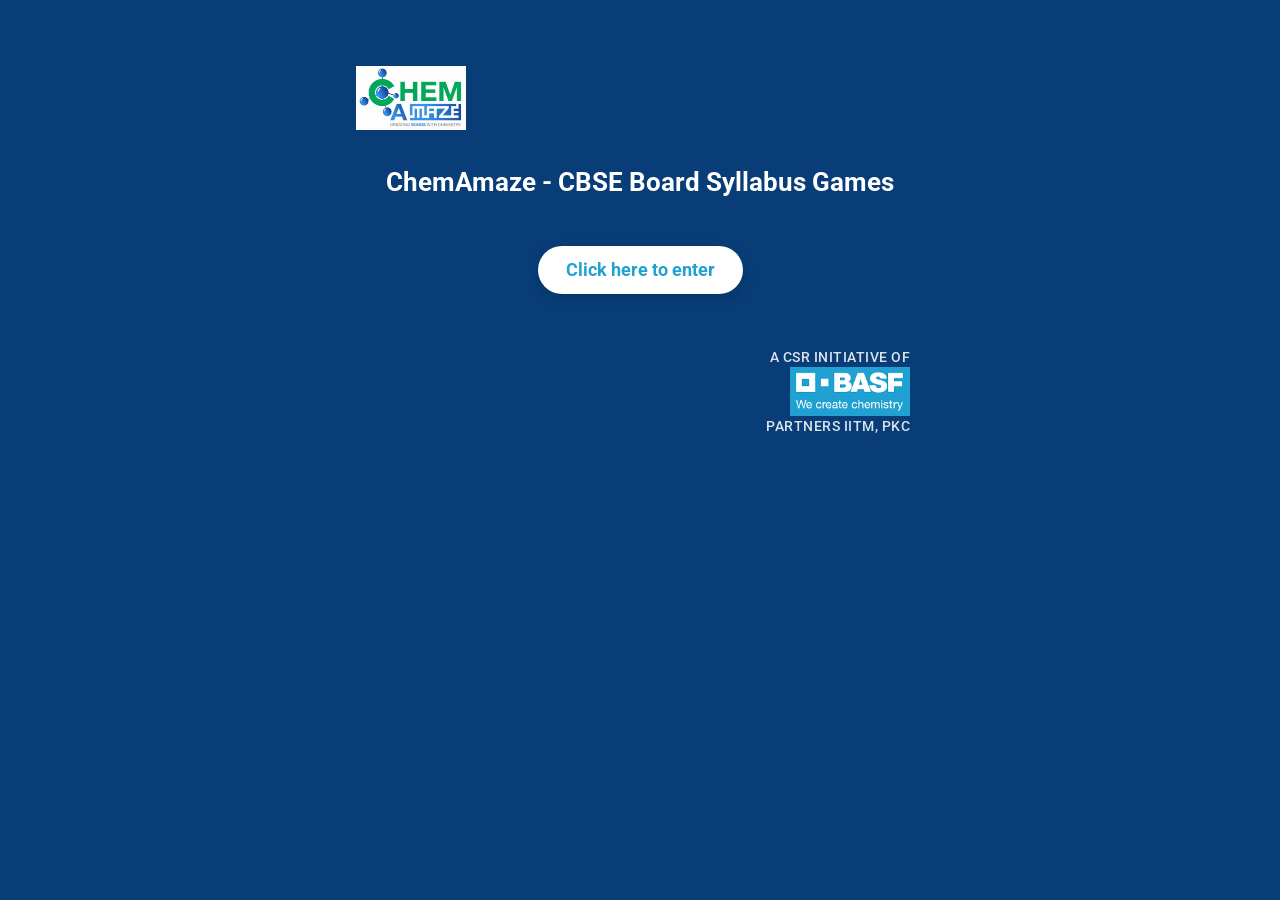
<file: index.html>
<!DOCTYPE html>
<html lang="en">
<head>
    <meta charset="UTF-8">
    <meta name="viewport" content="width=device-width, initial-scale=1.0">
    <title>ChemAmaze Bilingual Hub</title>
    <link rel="preconnect" href="https://fonts.googleapis.com">
    <link rel="preconnect" href="https://fonts.gstatic.com" crossorigin>
    <link href="https://fonts.googleapis.com/css2?family=Roboto:wght@300;400;500;700&display=swap" rel="stylesheet">
    <link rel="stylesheet" href="index.css">
</head>
<script src="script.js"></script>
<body class="theme-home">

    <div id="app-container-wrapper" class="app-container home-active">
        
        <div class="top-bar">
            <img src="logo.jpeg" class="top-logo" alt="ChemAmaze Logo">
        </div>

        <div id="navigation-bar" class="nav-bar">
            <button id="btn-back" class="nav-btn" onclick="goBack()">← Back</button>
            <button id="btn-main" class="nav-btn" onclick="goMain()">🏠 Main Page</button>
        </div>

        <div id="screen-home" class="screen active">
            <h1 id="txt-app-title">ChemAmaze - CBSE Board Syllabus Games</h1>
            <a href="#" id="txt-enter-btn" class="enter-link" onclick="navigateTo('subjects')">Click here to enter</a>
            <div class="csr-footer">
            <div class="csr-text">
                A CSR initiative of
            </div>
            <img src="d-basf.png" class="csr-logo" alt="BASF Logo">
            <div class="csr-text">
                Partners IITM, PKC 
            </div>
        </div>
        </div>

        <div id="screen-subjects" class="screen">
            <h2 id="txt-select-subject">Select Subject</h2>
            <div class="list-container">
                <a href="#" class="item-link" onclick="selectSubject('Mathematics')">
                    <span class="lang-show en-inline">Mathematics</span>
                </a>
                <a href="#" class="item-link" onclick="selectSubject('Science')">
                    <span class="lang-show en-inline">Science</span>
                </a>
            </div>
        </div>

        <div id="screen-grades" class="screen">
            <h2 id="grade-screen-title">Select Class</h2>
            <div class="list-container">
                <a href="#" class="item-link" onclick="loadGames(6)"><span class="txt-class-prefix">Class</span> 6</a>
                <a href="#" class="item-link" onclick="loadGames(7)"><span class="txt-class-prefix">Class</span> 7</a>
                <a href="#" class="item-link" onclick="loadGames(8)"><span class="txt-class-prefix">Class</span> 8</a>
            </div>
        </div>

        <div id="screen-games" class="screen">
            <h2 id="selected-class-title">Games List</h2>
            <div id="games-list-container" class="list-container">
            </div>
        </div>
        <div id="screen-player" class="screen">
    <h2 id="player-title">Game</h2>

    <div id="game-player-container" style="width:100%;">
    </div>
</div>

    </div>

</body>
</html>
</file>
<file: index.css>
* {
            box-sizing: border-box;
            margin: 0;
            padding: 0;
            font-family: 'Roboto', sans-serif;
        }
        h1 {
            font-weight: 700;
        }

        h2 {
            font-weight: 600;
        }

        .item-link {
            font-weight: 500;
        }

        .enter-link {
            font-weight: 700;
        }
        
        :root {
            --primary-color: #4a154b;
            --secondary-color: #0B3D2E;
            --accent-color: #ecb22e;
            --bg-color: #f4f5f6;
            --text-color: #1d1c1d;
            --blue-theme: #083D77;
        }

        /* --- BODY STYLES --- */
        body {
            background-color: var(--blue-theme);
            color: var(--text-color);
            display: flex;
            flex-direction: column;
            align-items: center;
            min-height: 100vh;
            padding: 15px;
            transition: background-color 0.3s ease;
        }

        body.theme-home {
            background-color: var(--blue-theme);
        }
        body.theme-inner {
            background-color: var(--bg-color);
        }

        /* --- CONTAINER STYLES --- */
        .app-container {
            width: 100%;
            max-width: 600px;
            background: white;
            padding: 25px 20px;
            border-radius: 16px;
            box-shadow: 0 8px 24px rgba(0,0,0,0.1);
            text-align: center;
            margin-top: 10px;
            position: relative;
            min-height: 460px;
            display: flex;
            flex-direction: column;
            justify-content: center;
            transition: all 0.3s ease;
        }

        .app-container.home-active {
            background: transparent;
            box-shadow: none;
        }

        /* --- FIXED ONE-LINE TOP BAR ALIGNMENT --- */
        .top-bar {
            display: flex;
            justify-content: space-between;
            align-items: center; 
            width: 100%;
            margin-bottom: 25px;
            padding: 0 4px;
        }

        .top-logo {
            width: 110px;
            height: auto;
            object-fit: contain;
            margin-left: -8px;
        }

        .lang-bar {
            display: flex;
            gap: 6px;
            align-items: center;
            flex-shrink: 0;
        }

        .lang-toggle-btn {
            background-color: #f0f0f0;
            border: 1px solid #ccc;
            padding: 6px 12px;
            border-radius: 20px;
            cursor: pointer;
            font-size: 0.85rem;
            font-weight: 600;
            white-space: nowrap;
            transition: all 0.2s;
        }

        .lang-toggle-btn.active {
            background-color: #21A0D2;
            color: white;
            border-color: #21A0D2;
        }

        .home-active .lang-toggle-btn {
            border-color: rgba(255, 255, 255, 0.4);
            background-color: rgba(255, 255, 255, 0.2);
            color: white;
        }
        .home-active .lang-toggle-btn.active {
            background-color: #ffffff;
            color: #21A0D2;
            border-color: #ffffff;
        }

        /* --- REMODELLED HOME SCREEN STYLES --- */
        #screen-home {
            width: 100%;
            padding: 10px;
            gap: 25px;
            pointer-events: auto;
        }

        #screen-home h1 {
            color: white;
            font-size: 1.6rem;
            line-height: 1.4;
        }

        #screen-home .enter-link {
            background-color: #ffffff;
            color: #21A0D2;
            box-shadow: 0 4px 12px rgba(0, 0, 0, 0.15);
            margin-top: 0;
        }

        #screen-home .enter-link:hover {
            background-color: #f0f4f8;
            transform: translateY(-2px);
        }

        /* --- NAVIGATION BAR --- */
        .nav-bar {
            display: none;
            justify-content: space-between;
            margin-bottom: 20px;
            width: 100%;
            gap: 10px;
        }

        .nav-btn {
            background-color: #e0e0e0;
            color: var(--text-color);
            border: none;
            padding: 8px 16px;
            border-radius: 8px;
            cursor: pointer;
            font-weight: 600;
            transition: background 0.2s;
            font-size: 0.9rem;
        }

        .nav-btn:hover { background-color: #d0d0d0; }

        /* --- TYPOGRAPHY AND LAYOUT ADJUSTMENTS --- */
        h1 {
            color: var(--primary-color);
            font-size: 1.6rem;
            margin-bottom: 20px;
            line-height: 1.4;
        }

        h2 {
            color: var(--secondary-color);
            margin-bottom: 20px;
            font-size: 1.3rem;
            line-height: 1.4;
        }

        .screen {
            display: none;
            flex-direction: column;
            align-items: center;
            width: 100%;
        }

        .screen.active {
            display: flex;
            flex-direction: column;
            align-items: center;
        }

        .enter-link {
            display: inline-block;
            background-color: var(--secondary-color);
            color: white;
            padding: 14px 28px;
            border-radius: 30px;
            text-decoration: none;
            font-weight: bold;
            font-size: 1.1rem;
            margin-top: 20px;
            box-shadow: 0 4px 12px rgba(0, 122, 90, 0.3);
            transition: all 0.2s;
        }

        .enter-link:hover {
            background-color: #005a42;
            transform: translateY(-2px);
        }

        .list-container {
            width: 100%;
            display: flex;
            flex-direction: column;
            gap: 12px;
            margin-top: 10px;
        }

        .item-link {
            display: block;
            background-color: #f8f9fa;
            border: 2px solid #e2e8f0;
            padding: 14px 16px;
            border-radius: 10px;
            text-decoration: none;
            color: var(--primary-color);
            font-weight: 600;
            font-size: 1.05rem;
            line-height: 1.5;
            transition: all 0.2s;
            text-align: left;
            word-wrap: break-word;
        }

        .item-link:hover {
            background-color: #f0f4f8;
            border-color: var(--primary-color);
            transform: translateX(4px);
        }

        .game-link { border-left: 5px solid var(--accent-color); }
        
        .game-link iframe {
            width: 100%;
            max-width: 100%;
            min-height: 450px;
            border-radius: 10px;
        }

        #game-player-container iframe {
        width: 100%;
        height: 75vh;
        min-height: 600px;
        border: none;
        border-radius: 12px;
        }

        #screen-player {
        width: 100%;
        }
        .chapter-title {
            font-size: 0.85rem;
            color: #666;
            text-transform: uppercase;
            margin-bottom: 6px;
            font-weight: bold;
            line-height: 1.2;
        }

        /* --- CSR FOOTER IN BOTTOM REGION --- */
        .csr-footer {
            margin-top: auto;      /* Pushes the footer safely to the bottom of the flex container */
            padding-top: 30px;     /* Keeps a healthy distance from the links/buttons above */
            display: flex;
            flex-direction: column;
            align-items: flex-end;
            text-align: right;
            width: 100%;
            gap: 2px;
        }

        .csr-text {
            font-size: 0.85rem;
            font-weight: 500;
            color: #666;
            text-transform: uppercase;
            letter-spacing: 0.5px;
        }

        /* When home screen is active, turns the text white to stand out over the full blue layout */
        .home-active .csr-text {
            color: rgba(255, 255, 255, 0.85);
        }

        .csr-logo {
            width: 120px;          /* Clean, explicit size constraint for mobile/web views */
            height: auto;
            object-fit: contain;
            margin-top: 0;
        }

        /* --- CLEAN MOBILE OPTIMIZATION OVERRIDES --- */
        @media (max-width: 480px) {
            body { padding: 10px; }
            .app-container { padding: 20px 15px; margin-top: 5px; }
            h1 { font-size: 1.35rem; }
            h2 { font-size: 1.15rem; }
            .item-link { font-size: 0.95rem; padding: 12px 14px; }
            .top-logo { width: 100px; }
            .lang-toggle-btn { padding: 5px 10px; font-size: 0.8rem; }
            .csr-footer { padding-top: 20px; }
            .csr-logo { width: 100px; }
        }
</file>
<file: cbindex.css>
* {
            box-sizing: border-box;
            margin: 0;
            padding: 0;
            font-family: 'Roboto', sans-serif;
        }
        h1 {
            font-weight: 700;
        }

        h2 {
            font-weight: 600;
        }

        .item-link {
            font-weight: 500;
        }

        .enter-link {
            font-weight: 700;
        }
        
        :root {
            --primary-color: #4a154b;
            --secondary-color: #0B3D2E;
            --accent-color: #ecb22e;
            --bg-color: #f4f5f6;
            --text-color: #1d1c1d;
            --blue-theme: #083D77;
        }

        /* --- BODY STYLES --- */
        body {
            background-color: var(--blue-theme);
            color: var(--text-color);
            display: flex;
            flex-direction: column;
            align-items: center;
            min-height: 100vh;
            padding: 15px;
            transition: background-color 0.3s ease;
        }

        body.theme-home {
            background-color: var(--blue-theme);
        }
        body.theme-inner {
            background-color: var(--bg-color);
        }

        /* --- CONTAINER STYLES --- */
        .app-container {
            width: 100%;
            max-width: 600px;
            background: white;
            padding: 25px 20px;
            border-radius: 16px;
            box-shadow: 0 8px 24px rgba(0,0,0,0.1);
            text-align: center;
            margin-top: 10px;
            position: relative;
            min-height: 460px;
            display: flex;
            flex-direction: column;
            justify-content: center;
            transition: all 0.3s ease;
        }

        .app-container.home-active {
            background: transparent;
            box-shadow: none;
        }

        /* --- FIXED ONE-LINE TOP BAR ALIGNMENT --- */
        .top-bar {
            display: flex;
            justify-content: space-between;
            align-items: center; 
            width: 100%;
            margin-bottom: 25px;
            padding: 0 4px;
        }

        .top-logo {
            width: 110px;
            height: auto;
            object-fit: contain;
            margin-left: -8px;
        }

        .lang-bar {
            display: flex;
            gap: 6px;
            align-items: center;
            flex-shrink: 0;
        }

        .lang-toggle-btn {
            background-color: #f0f0f0;
            border: 1px solid #ccc;
            padding: 6px 12px;
            border-radius: 20px;
            cursor: pointer;
            font-size: 0.85rem;
            font-weight: 600;
            white-space: nowrap;
            transition: all 0.2s;
        }

        .lang-toggle-btn.active {
            background-color: #21A0D2;
            color: white;
            border-color: #21A0D2;
        }

        .home-active .lang-toggle-btn {
            border-color: rgba(255, 255, 255, 0.4);
            background-color: rgba(255, 255, 255, 0.2);
            color: white;
        }
        .home-active .lang-toggle-btn.active {
            background-color: #ffffff;
            color: #21A0D2;
            border-color: #ffffff;
        }

        /* --- REMODELLED HOME SCREEN STYLES --- */
        #screen-home {
            width: 100%;
            padding: 10px;
            gap: 25px;
            pointer-events: auto;
        }

        #screen-home h1 {
            color: white;
            font-size: 1.6rem;
            line-height: 1.4;
        }

        #screen-home .enter-link {
            background-color: #ffffff;
            color: #21A0D2;
            box-shadow: 0 4px 12px rgba(0, 0, 0, 0.15);
            margin-top: 0;
        }

        #screen-home .enter-link:hover {
            background-color: #f0f4f8;
            transform: translateY(-2px);
        }

        /* --- NAVIGATION BAR --- */
        .nav-bar {
            display: none;
            justify-content: space-between;
            margin-bottom: 20px;
            width: 100%;
            gap: 10px;
        }

        .nav-btn {
            background-color: #e0e0e0;
            color: var(--text-color);
            border: none;
            padding: 8px 16px;
            border-radius: 8px;
            cursor: pointer;
            font-weight: 600;
            transition: background 0.2s;
            font-size: 0.9rem;
        }

        .nav-btn:hover { background-color: #d0d0d0; }

        /* --- TYPOGRAPHY AND LAYOUT ADJUSTMENTS --- */
        h1 {
            color: var(--primary-color);
            font-size: 1.6rem;
            margin-bottom: 20px;
            line-height: 1.4;
        }

        h2 {
            color: var(--secondary-color);
            margin-bottom: 20px;
            font-size: 1.3rem;
            line-height: 1.4;
        }

        .screen {
            display: none;
            flex-direction: column;
            align-items: center;
            width: 100%;
        }

        .screen.active {
            display: flex;
            flex-direction: column;
            align-items: center;
        }

        .enter-link {
            display: inline-block;
            background-color: var(--secondary-color);
            color: white;
            padding: 14px 28px;
            border-radius: 30px;
            text-decoration: none;
            font-weight: bold;
            font-size: 1.1rem;
            margin-top: 20px;
            box-shadow: 0 4px 12px rgba(0, 122, 90, 0.3);
            transition: all 0.2s;
        }

        .enter-link:hover {
            background-color: #005a42;
            transform: translateY(-2px);
        }

        .list-container {
            width: 100%;
            display: flex;
            flex-direction: column;
            gap: 12px;
            margin-top: 10px;
        }

        .item-link {
            display: block;
            background-color: #f8f9fa;
            border: 2px solid #e2e8f0;
            padding: 14px 16px;
            border-radius: 10px;
            text-decoration: none;
            color: var(--primary-color);
            font-weight: 600;
            font-size: 1.05rem;
            line-height: 1.5;
            transition: all 0.2s;
            text-align: left;
            word-wrap: break-word;
        }

        .item-link:hover {
            background-color: #f0f4f8;
            border-color: var(--primary-color);
            transform: translateX(4px);
        }

        .game-link { border-left: 5px solid var(--accent-color); }
        
        .game-link iframe {
            width: 100%;
            max-width: 100%;
            min-height: 450px;
            border-radius: 10px;
        }

        #game-player-container iframe {
        width: 100%;
        height: 75vh;
        min-height: 600px;
        border: none;
        border-radius: 12px;
        }

        #screen-player {
        width: 100%;
        }
        .chapter-title {
            font-size: 0.85rem;
            color: #666;
            text-transform: uppercase;
            margin-bottom: 6px;
            font-weight: bold;
            line-height: 1.2;
        }

        /* --- CSR FOOTER IN BOTTOM REGION --- */
        .csr-footer {
            margin-top: auto;      /* Pushes the footer safely to the bottom of the flex container */
            padding-top: 30px;     /* Keeps a healthy distance from the links/buttons above */
            display: flex;
            flex-direction: column;
            align-items: flex-end;
            text-align: right;
            width: 100%;
            gap: 2px;
        }

        .csr-text {
            font-size: 0.85rem;
            font-weight: 500;
            color: #666;
            text-transform: uppercase;
            letter-spacing: 0.5px;
        }

        /* When home screen is active, turns the text white to stand out over the full blue layout */
        .home-active .csr-text {
            color: rgba(255, 255, 255, 0.85);
        }

        .csr-logo {
            width: 120px;          /* Clean, explicit size constraint for mobile/web views */
            height: auto;
            object-fit: contain;
            margin-top: 0;
        }

        /* --- CLEAN MOBILE OPTIMIZATION OVERRIDES --- */
        @media (max-width: 480px) {
            body { padding: 10px; }
            .app-container { padding: 20px 15px; margin-top: 5px; }
            h1 { font-size: 1.35rem; }
            h2 { font-size: 1.15rem; }
            .item-link { font-size: 0.95rem; padding: 12px 14px; }
            .top-logo { width: 100px; }
            .lang-toggle-btn { padding: 5px 10px; font-size: 0.8rem; }
            .csr-footer { padding-top: 20px; }
            .csr-logo { width: 100px; }
        }
</file>
